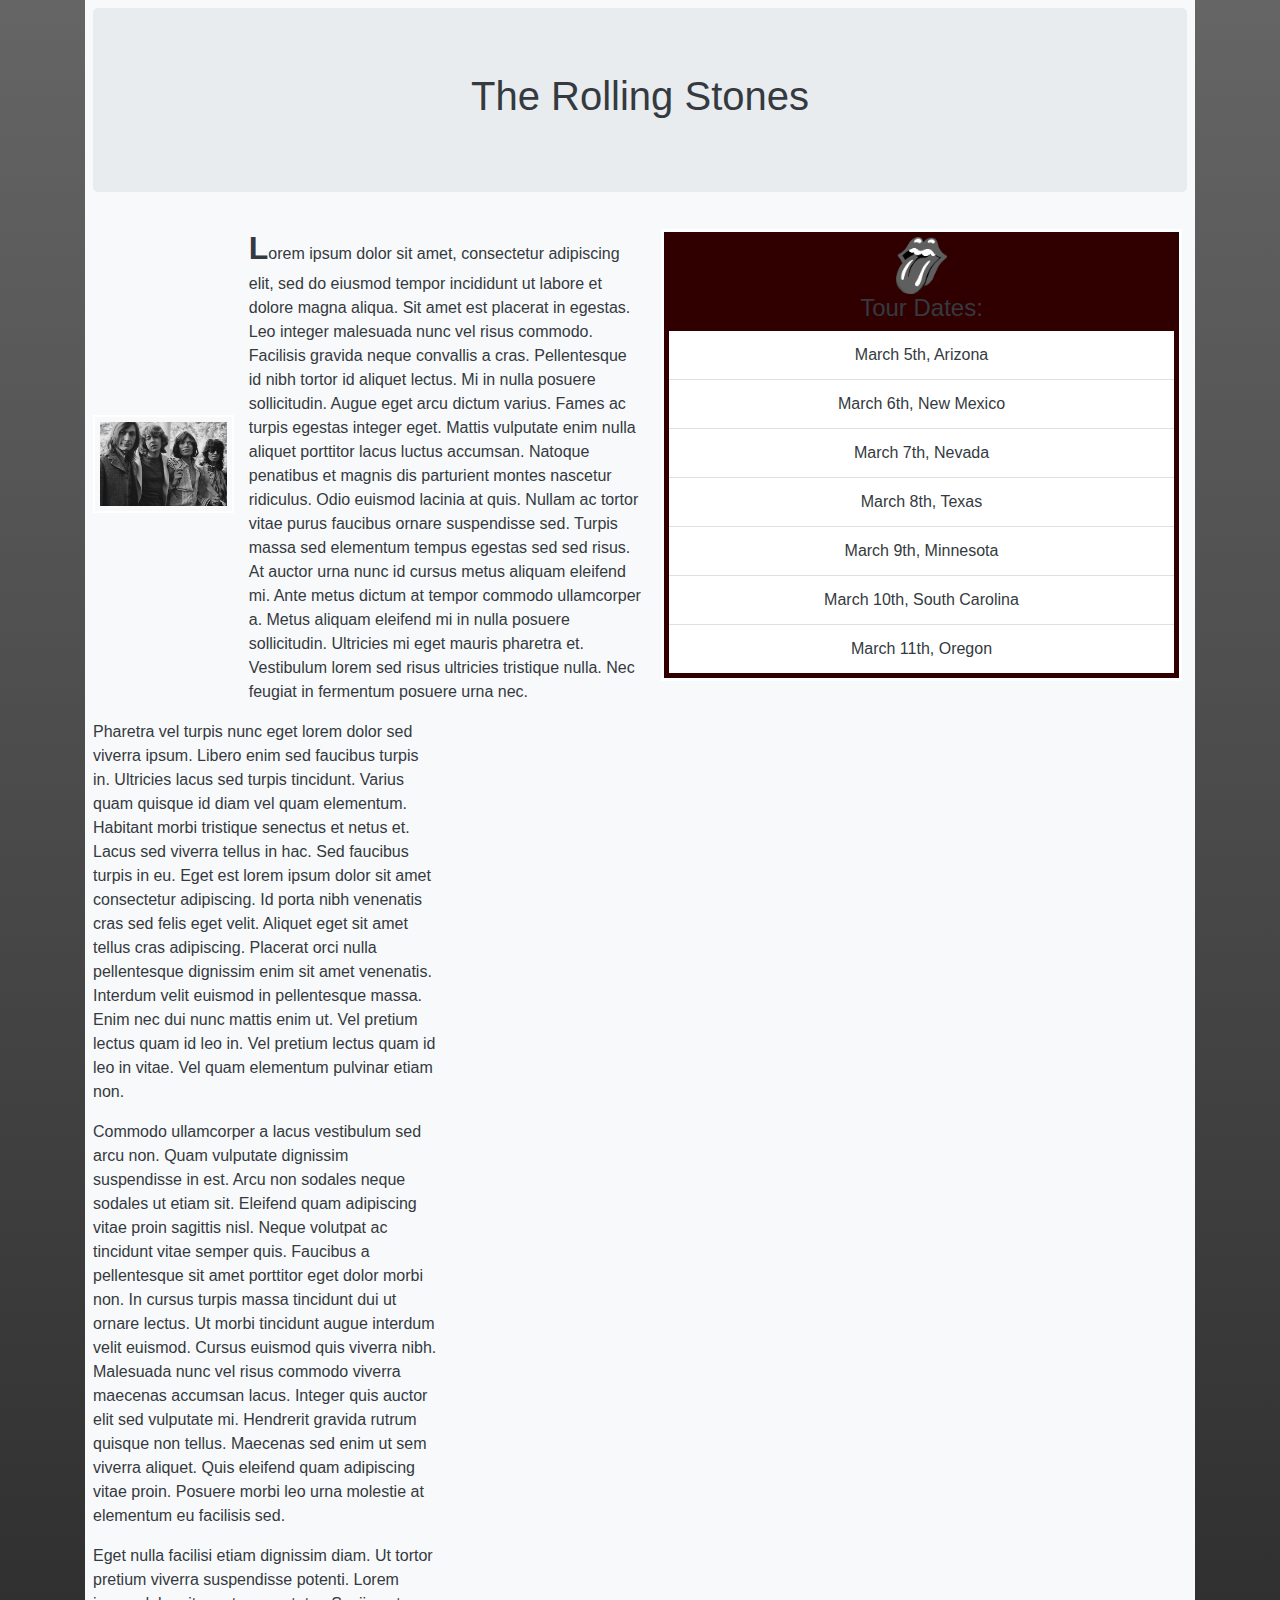
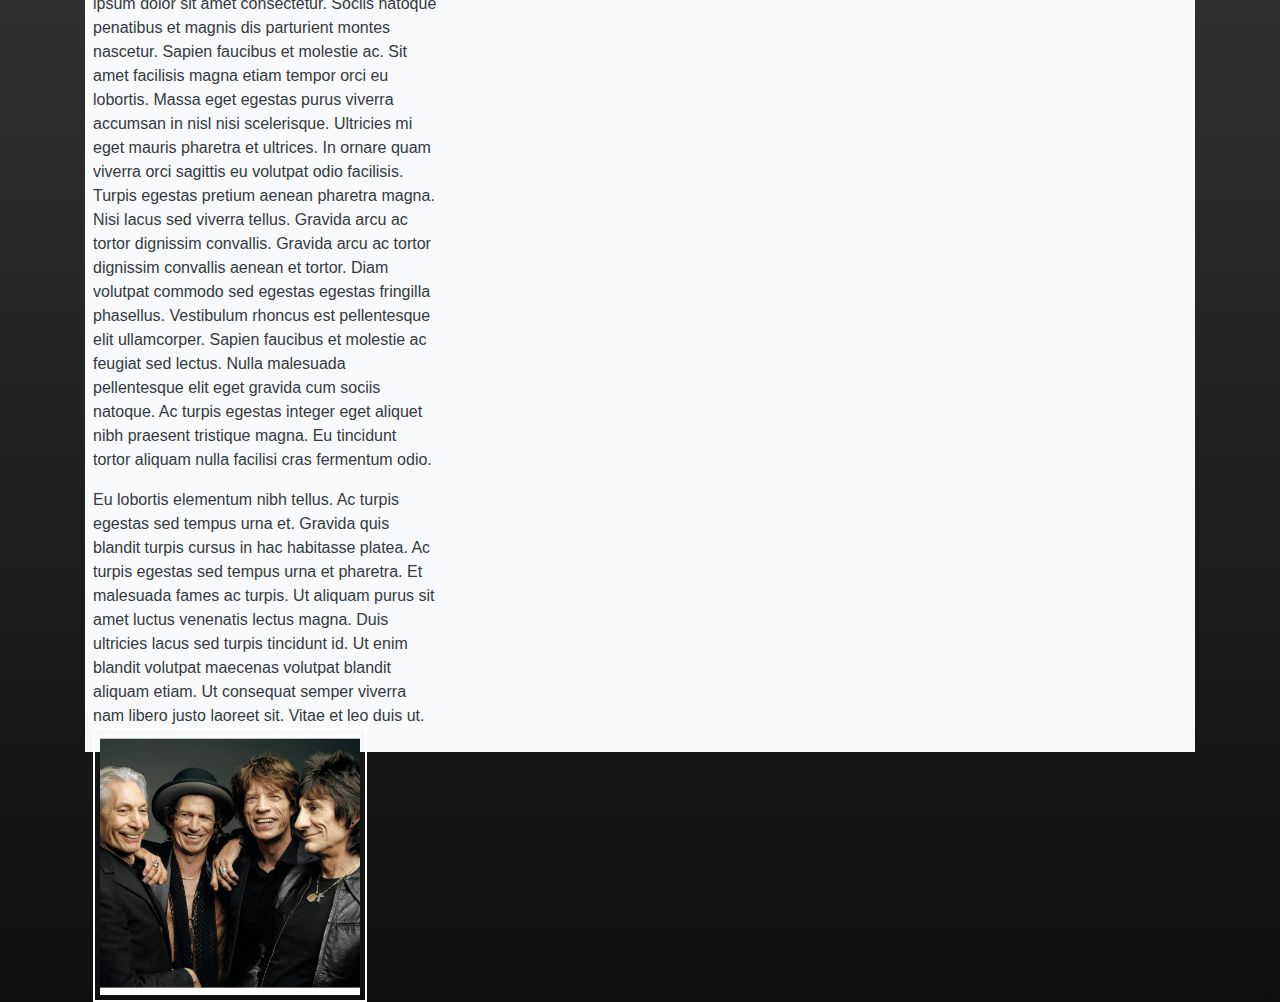
<file: index.html>
<!DOCTYPE html>
<html lang="en-US">
<head>
  <link href="css/style.css" rel="stylesheet" type="text/css">
  <link href="css/bootstrap.css" rel="stylesheet" type="text/css">

  <title>The Rolling Stones</title>
</head>
<body>
  <div class="container">
    <div class="bg-light p-2 text-dark bg-opacity-10">
    <div class="jumbotron">
  <h1 class="text-center">The Rolling Stones</h1>
    </div>
  <p>
    <div class="sidebar">
    <img class="sidebarimg" src="img/img3.png" alt="The bands logo">
    <h4>Tour Dates:</h4>
    <ul class="list-group list-group-flush">
      <li class="list-group-item">March 5th, Arizona</li>
      <li class="list-group-item">March 6th, New Mexico</li>
      <li class="list-group-item">March 7th, Nevada</li>
      <li class="list-group-item">March 8th, Texas</li>
      <li class="list-group-item">March 9th, Minnesota</li>
      <li class="list-group-item">March 10th, South Carolina</li>
      <li class="list-group-item">March 11th, Oregon</li>
    </div>
  </p>
  <p>
    <div class="row">
      <img class="img" src="img/img1.jpg" alt="An old photo of the band members">
      <div class="col-md-9">
      <span class="lgletter">L</span>orem ipsum dolor sit amet, consectetur adipiscing elit, sed do eiusmod tempor incididunt ut labore et dolore magna aliqua. Sit amet est placerat in egestas. Leo integer malesuada nunc vel risus commodo. Facilisis gravida neque convallis a cras. Pellentesque id nibh tortor id aliquet lectus. Mi in nulla posuere sollicitudin. Augue eget arcu dictum varius. Fames ac turpis egestas integer eget. Mattis vulputate enim nulla aliquet porttitor lacus luctus accumsan. Natoque penatibus et magnis dis parturient montes nascetur ridiculus. Odio euismod lacinia at quis. Nullam ac tortor vitae purus faucibus ornare suspendisse sed. Turpis massa sed elementum tempus egestas sed sed risus. At auctor urna nunc id cursus metus aliquam eleifend mi. Ante metus dictum at tempor commodo ullamcorper a. Metus aliquam eleifend mi in nulla posuere sollicitudin. Ultricies mi eget mauris pharetra et. Vestibulum lorem sed risus ultricies tristique nulla. Nec feugiat in fermentum posuere urna nec.
      </div>
    </div>
  </p>
  <p>
    <div class="row">
      <div class="col-md-4">
      Pharetra vel turpis nunc eget lorem dolor sed viverra ipsum. Libero enim sed faucibus turpis in. Ultricies lacus sed turpis tincidunt. Varius quam quisque id diam vel quam elementum. Habitant morbi tristique senectus et netus et. Lacus sed viverra tellus in hac. Sed faucibus turpis in eu. Eget est lorem ipsum dolor sit amet consectetur adipiscing. Id porta nibh venenatis cras sed felis eget velit. Aliquet eget sit amet tellus cras adipiscing. Placerat orci nulla pellentesque dignissim enim sit amet venenatis. Interdum velit euismod in pellentesque massa. Enim nec dui nunc mattis enim ut. Vel pretium lectus quam id leo in. Vel pretium lectus quam id leo in vitae. Vel quam elementum pulvinar etiam non.
      </div>
    </div>
  </p>
  <p>
    <div class="row">
      <div class="col-md-4">
      Commodo ullamcorper a lacus vestibulum sed arcu non. Quam vulputate dignissim suspendisse in est. Arcu non sodales neque sodales ut etiam sit. Eleifend quam adipiscing vitae proin sagittis nisl. Neque volutpat ac tincidunt vitae semper quis. Faucibus a pellentesque sit amet porttitor eget dolor morbi non. In cursus turpis massa tincidunt dui ut ornare lectus. Ut morbi tincidunt augue interdum velit euismod. Cursus euismod quis viverra nibh. Malesuada nunc vel risus commodo viverra maecenas accumsan lacus. Integer quis auctor elit sed vulputate mi. Hendrerit gravida rutrum quisque non tellus. Maecenas sed enim ut sem viverra aliquet. Quis eleifend quam adipiscing vitae proin. Posuere morbi leo urna molestie at elementum eu facilisis sed.
      </div>
  </div>
  </p>
  <p>
    <div class="row">
      <div class="col-md-4">
      Eget nulla facilisi etiam dignissim diam. Ut tortor pretium viverra suspendisse potenti. Lorem ipsum dolor sit amet consectetur. Sociis natoque penatibus et magnis dis parturient montes nascetur. Sapien faucibus et molestie ac. Sit amet facilisis magna etiam tempor orci eu lobortis. Massa eget egestas purus viverra accumsan in nisl nisi scelerisque. Ultricies mi eget mauris pharetra et ultrices. In ornare quam viverra orci sagittis eu volutpat odio facilisis. Turpis egestas pretium aenean pharetra magna. Nisi lacus sed viverra tellus. Gravida arcu ac tortor dignissim convallis. Gravida arcu ac tortor dignissim convallis aenean et tortor. Diam volutpat commodo sed egestas egestas fringilla phasellus. Vestibulum rhoncus est pellentesque elit ullamcorper. Sapien faucibus et molestie ac feugiat sed lectus. Nulla malesuada pellentesque elit eget gravida cum sociis natoque. Ac turpis egestas integer eget aliquet nibh praesent tristique magna. Eu tincidunt tortor aliquam nulla facilisi cras fermentum odio.
      </div>
    </div>
  </p>
  <p>
    <div class="row">
      <div class="col-md-4">
      Eu lobortis elementum nibh tellus. Ac turpis egestas sed tempus urna et. Gravida quis blandit turpis cursus in hac habitasse platea. Ac turpis egestas sed tempus urna et pharetra. Et malesuada fames ac turpis. Ut aliquam purus sit amet luctus venenatis lectus magna. Duis ultricies lacus sed turpis tincidunt id. Ut enim blandit volutpat maecenas volutpat blandit aliquam etiam. Ut consequat semper viverra nam libero justo laoreet sit. Vitae et leo duis ut.
      </div>
    </div>
    <img class="img" src="img/img2.jpg" alt="A new photo of the band members">
  </p>
    </div>
  </div>
</body>
</html>
</file>
<file: css/style.css>
body {
  background: rgb(101,101,101);
  background: linear-gradient(180deg, rgba(101,101,101,1) 0%, rgba(15,15,15,1) 100%);
  color: #fff;
  font-family: Arial, Helvetica, sans-serif;
  text-align: center;
}
.lgletter {
  font-weight: bolder;
  font-size: xx-large;
}
.sidebar {
  float: right;
  border: 3px solid #fff;
  text-align: center;
  padding: 5px;
  margin: 5px;
  background-color: #300000;
  box-sizing: border-box;
}
/* .column {
  width: 300px;
  float: left;
  box-sizing: border-box;
  padding: 20px;
  margin-top: 15px;
  margin-bottom: 15px;
} */
.img {
  float: left;
  width: 25%;
  height: auto;
  box-sizing: border-box;
  border: 2px solid #fff;
  margin: auto;
  padding: 5px;
  display: block;
}
.sidebarimg {
  width: 10%;
  height: auto;
}
</file>
